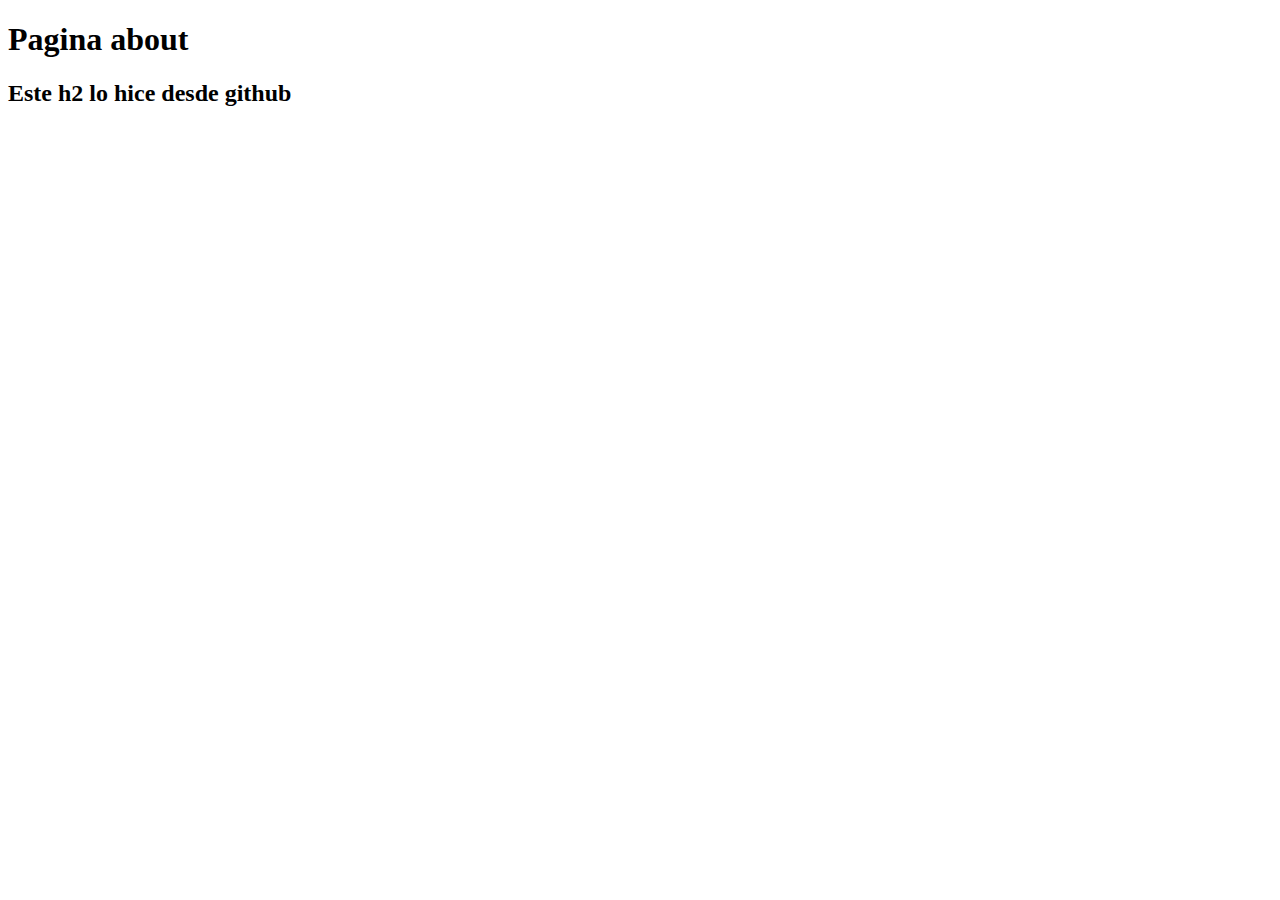
<file: about.html>
<!DOCTYPE html>
<html lang="en">
<head>
    <meta charset="UTF-8">
    <meta name="viewport" content="width=device-width, initial-scale=1.0">
    <title>Pagina about</title>
</head>
<body>

    <h1>Pagina about</h1>
    <h2>Este h2 lo hice desde github</h2>
    
</body>
</html>
</file>
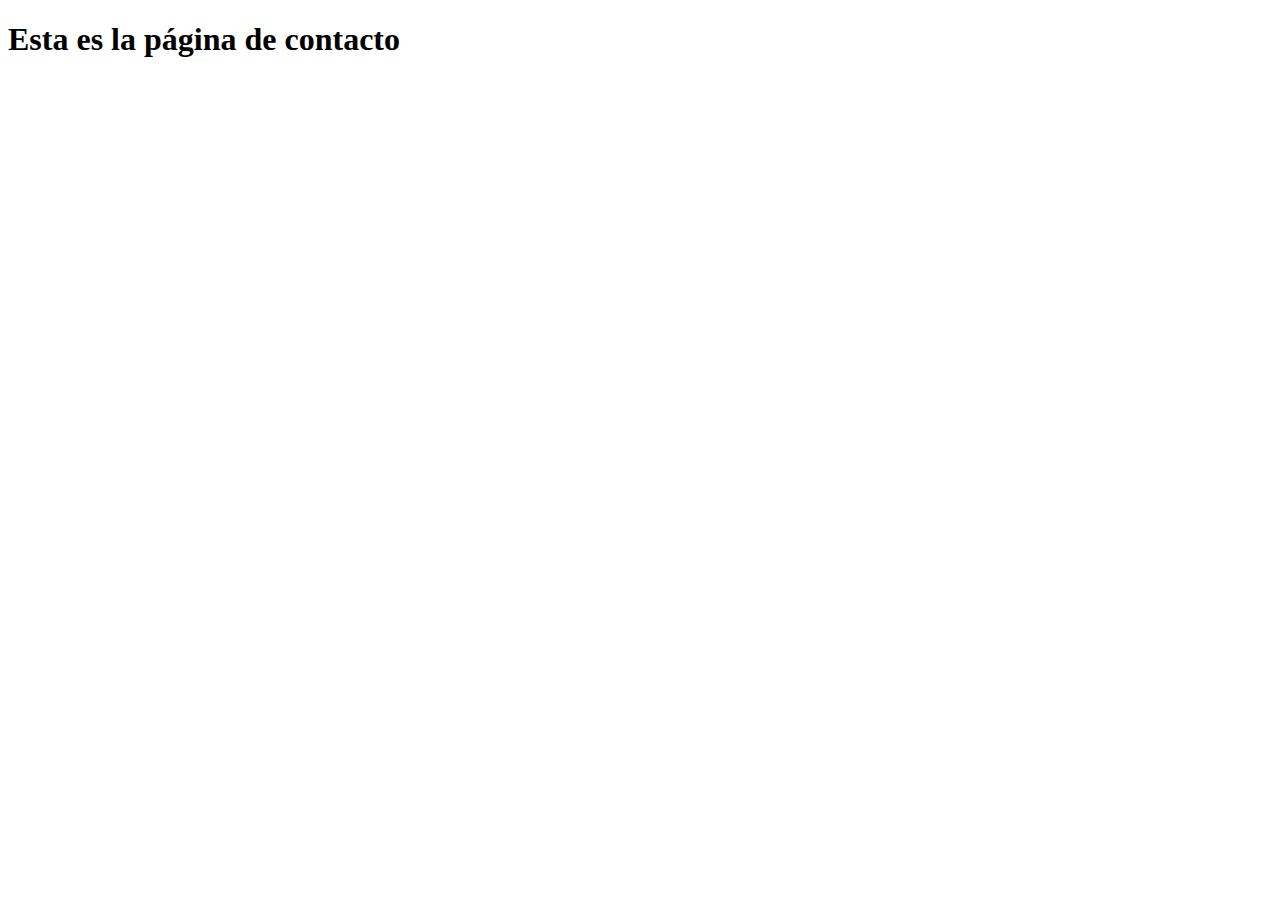
<file: contact.html>
<!DOCTYPE html>
<html lang="en">
<head>
    <meta charset="UTF-8">
    <meta name="viewport" content="width=device-width, initial-scale=1.0">
    <title>Pagina Contacto</title>
</head>
<body>

    <h1>Esta es la página de contacto</h1>
    
</body>
</html>
</file>
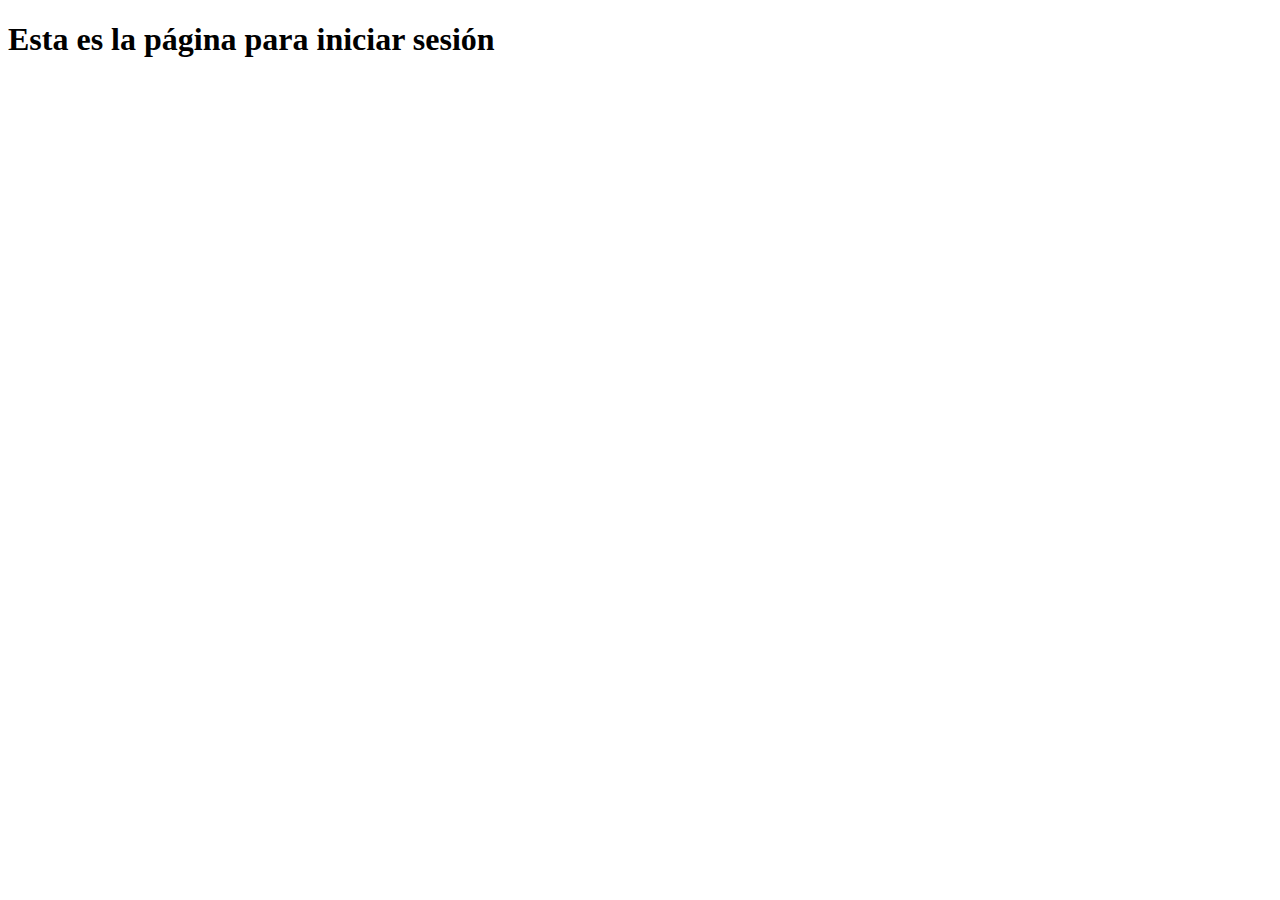
<file: login.html>
<!DOCTYPE html>
<html lang="en">
<head>
    <meta charset="UTF-8">
    <meta name="viewport" content="width=device-width, initial-scale=1.0">
    <title>Pagina login</title>
</head>
<body>

    <h1>Esta es la página para iniciar sesión</h1>
    
</body>
</html>
</file>
